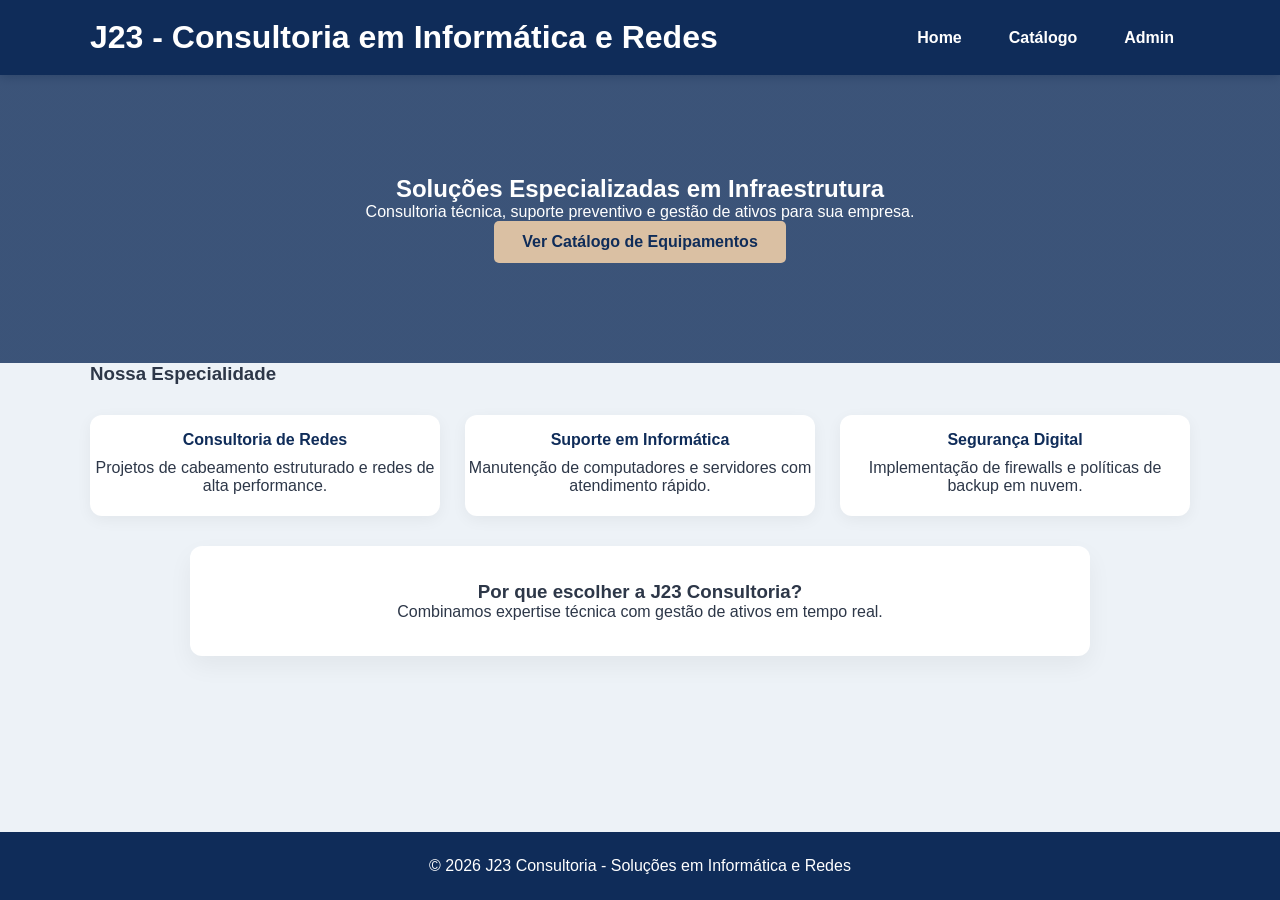
<file: index.html>
<!DOCTYPE html>
<html lang="pt-BR">
<head>
    <meta charset="UTF-8">
    <meta name="viewport" content="width=device-width, initial-scale=1.0">
    <title>J23 - Consultoria em Informática e Redes</title>
    <link rel="stylesheet" href="style.css">
</head>
<body>
    <header>
        <div class="container">
            <h1>J23 - Consultoria em Informática e Redes</h1>
            <nav>
                <ul>
                    <li><a href="index.html">Home</a></li>
                    <li><a href="catalogo.html">Catálogo</a></li>
                    <li><a href="login.html">Admin</a></li>
                </ul>
            </nav>
        </div>
    </header>

    <section class="hero">
        <div class="container">
            <h2>Soluções Especializadas em Infraestrutura</h2>
            <p>Consultoria técnica, suporte preventivo e gestão de ativos para sua empresa.</p>
            <a href="catalogo.html" class="btn-cta">Ver Catálogo de Equipamentos</a>
        </div>
    </section>

    <section class="servicos container">
        <h3>Nossa Especialidade</h3>
        <div class="grid-servicos">
            <div class="card-servico">
                <h4>Consultoria de Redes</h4>
                <p>Projetos de cabeamento estruturado e redes de alta performance.</p>
            </div>
            <div class="card-servico">
                <h4>Suporte em Informática</h4>
                <p>Manutenção de computadores e servidores com atendimento rápido.</p>
            </div>
            <div class="card-servico">
                <h4>Segurança Digital</h4>
                <p>Implementação de firewalls e políticas de backup em nuvem.</p>
            </div>
        </div>
    </section>

    <section class="container">
        <div class="card-box text-center">
            <h3>Por que escolher a J23 Consultoria?</h3>
            <p>Combinamos expertise técnica com gestão de ativos em tempo real.</p>
        </div>
    </section>

    <footer>
        <p>&copy; 2026 J23 Consultoria - Soluções em Informática e Redes</p>
    </footer>
</body>
</html>
</file>
<file: style.css>
:root {
    --primary: #0f2c59;
    --secondary: #2d3748;
    --accent: #dac0a3;
    --success: #38a169;
    --danger: #e53e3e;
    --white: #ffffff;
    --bg-light: #edf2f7;
    --transition: all 0.3s cubic-bezier(0.25, 0.8, 0.25, 1);
}

* { margin: 0; padding: 0; box-sizing: border-box; font-family: 'Segoe UI', sans-serif; }

body { 
    background-color: var(--bg-light); 
    color: var(--secondary); 
    display: flex; 
    flex-direction: column; 
    min-height: 100vh; 
}

.container { width: 90%; max-width: 1100px; margin: 0 auto; }

/* --- HEADER E MENU COM BRILHO --- */
header { 
    background: var(--primary); 
    color: var(--white); 
    padding: 1.2rem 0; 
    box-shadow: 0 2px 10px rgba(0,0,0,0.3);
}

header .container { display: flex; justify-content: space-between; align-items: center; }

nav ul { display: flex; list-style: none; gap: 15px; }

nav ul li a { 
    color: var(--white); 
    text-decoration: none; 
    font-weight: 600; 
    padding: 8px 16px;
    border-radius: 4px;
    transition: var(--transition);
    position: relative;
    overflow: hidden;
}

/* Efeito de Brilho e Elevação no Menu */
nav ul li a:hover { 
    color: var(--accent); 
    text-shadow: 0 0 10px rgba(218, 192, 163, 0.7);
    background: rgba(255, 255, 255, 0.05);
    transform: translateY(-2px);
}

/* Linha animada sob o menu */
nav ul li a::after {
    content: '';
    position: absolute;
    bottom: 0;
    left: 50%;
    width: 0;
    height: 2px;
    background: var(--accent);
    transition: var(--transition);
    transform: translateX(-50%);
}

nav ul li a:hover::after { width: 70%; }

/* --- HERO E BOTÕES --- */
.hero { 
    background: linear-gradient(rgba(15, 44, 89, 0.8), rgba(15, 44, 89, 0.8)), 
                url('https://images.unsplash.com/photo-1551434678-e076c223a692?auto=format&fit=crop&w=1000&q=80') center/cover; 
    color: white; text-align: center; padding: 100px 0; 
}

.btn-cta, .btn-sucesso { 
    display: inline-block; 
    background: var(--accent); 
    color: var(--primary); 
    padding: 12px 28px; 
    text-decoration: none; 
    font-weight: bold; 
    border-radius: 5px; 
    transition: var(--transition);
    border: none;
    cursor: pointer;
}

.btn-cta:hover, .btn-sucesso:hover { 
    transform: scale(1.05);
    box-shadow: 0 0 20px rgba(218, 192, 163, 0.4);
    filter: brightness(1.1);
}

/* --- CARDS E CATALOGO --- */
.grid-servicos { 
    display: grid; 
    grid-template-columns: repeat(auto-fit, minmax(280px, 1fr)); 
    gap: 25px; 
    margin-top: 30px; 
}

.card-servico { 
    background: white; 
    padding: 0 0 20px 0; 
    border-radius: 12px; 
    overflow: hidden;
    box-shadow: 0 4px 15px rgba(0,0,0,0.05); 
    text-align: center; 
    transition: var(--transition);
    border: 1px solid transparent;
}

.card-servico:hover {
    transform: translateY(-10px);
    box-shadow: 0 12px 30px rgba(0,0,0,0.12);
    border-color: var(--accent);
}

.card-img { 
    width: 100%; height: 200px; 
    object-fit: cover; 
    transition: transform 0.5s ease;
}

.card-servico:hover .card-img { transform: scale(1.08); }

.card-servico h4 { margin: 15px 0 10px; color: var(--primary); }

/* --- ÁREA ADMINISTRATIVA --- */
.card-box { 
    background: white; padding: 35px; border-radius: 12px; 
    margin: 30px auto; max-width: 900px; 
    box-shadow: 0 10px 25px rgba(0,0,0,0.05); 
}

.text-center { text-align: center; }

.form-group { margin-bottom: 20px; text-align: left; }
.form-group label { display: block; margin-bottom: 8px; font-weight: 600; }
.form-group input, .form-group select { 
    width: 100%; padding: 12px; border: 1px solid #ddd; border-radius: 6px; 
    transition: border 0.3s;
}

.form-group input:focus { border-color: var(--primary); outline: none; }

table { width: 100%; border-collapse: collapse; margin-top: 20px; }
th { background: var(--primary); color: white; padding: 15px; text-align: left; }
td { padding: 12px; border-bottom: 1px solid #eee; }

.img-mini { width: 50px; height: 50px; object-fit: cover; border-radius: 6px; }

/* --- MODAL E FOOTER --- */
.modal-overlay { 
    display: none; position: fixed; top: 0; left: 0; width: 100%; height: 100%; 
    background: rgba(0,0,0,0.8); z-index: 1000; backdrop-filter: blur(3px);
}

.modal-content { 
    background: white; width: 90%; max-width: 500px; 
    margin: 8vh auto; padding: 40px; border-radius: 15px; 
}

footer { background: var(--primary); color: white; text-align: center; padding: 25px; margin-top: auto; }
</file>
